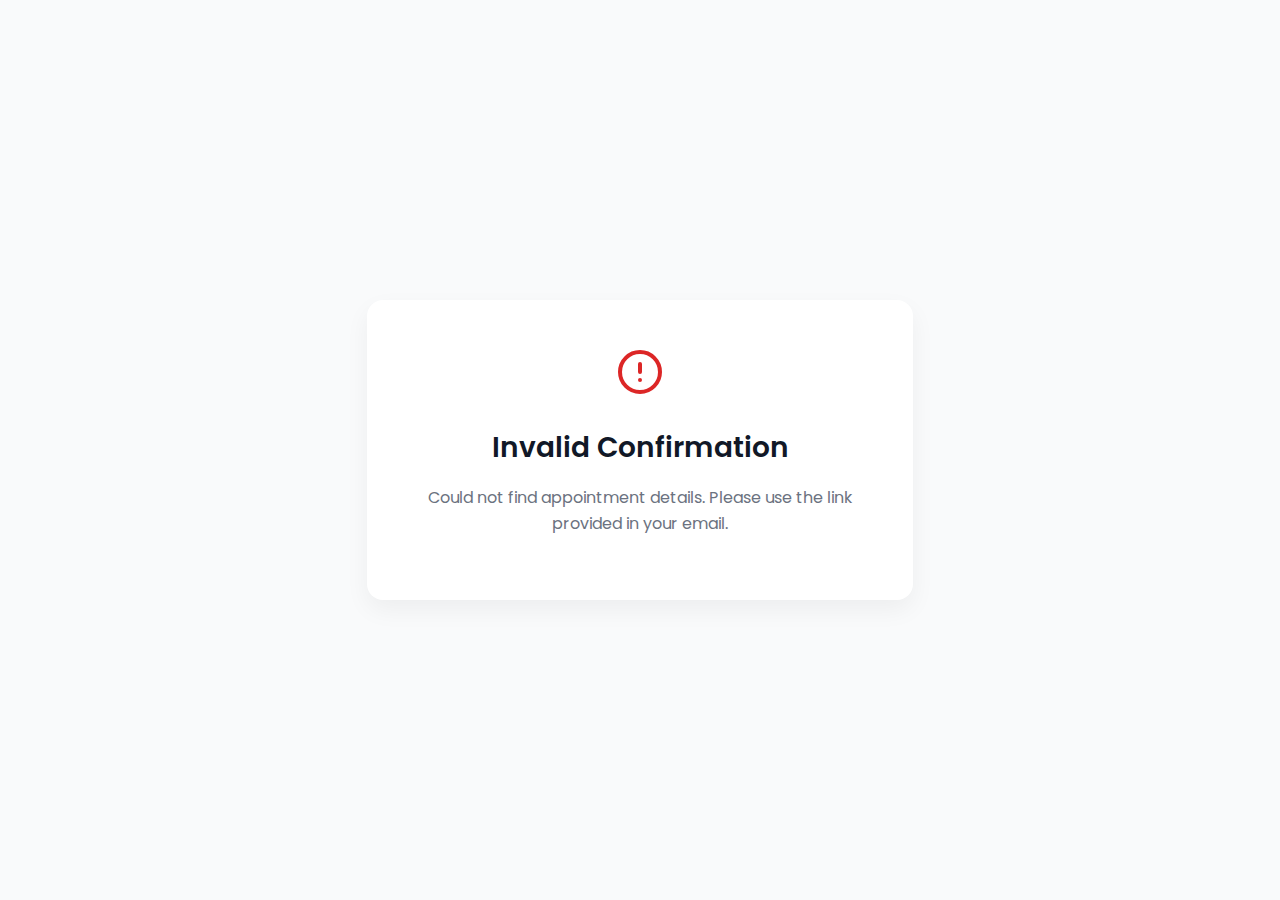
<file: confirmation.html>
<!DOCTYPE html>
<html lang="en">
<head>
    <meta charset="UTF-8">
    <meta name="viewport" content="width=device-width, initial-scale=1.0">
    <title>Booking Confirmation</title>
    
    <!-- Google Fonts for consistent styling -->
    <link rel="preconnect" href="https://fonts.googleapis.com">
    <link rel="preconnect" href="https://fonts.gstatic.com" crossorigin>
    <link href="https://fonts.googleapis.com/css2?family=Poppins:wght@400;600&display=swap" rel="stylesheet">
    
    <!-- All styling is embedded in the page -->
    <style>
        body {
            font-family: 'Poppins', -apple-system, sans-serif;
            background-color: #f9fafb;
            margin: 0;
            display: flex;
            justify-content: center;
            align-items: center;
            min-height: 100vh;
            padding: 1rem;
            box-sizing: border-box;
        }
        .container {
            text-align: center;
            max-width: 450px;
            background-color: #ffffff;
            padding: 3rem;
            border-radius: 16px;
            box-shadow: 0 10px 25px rgba(0, 0, 0, 0.05);
        }
        .icon-container {
            margin-bottom: 1.5rem;
        }
        h2 {
            font-size: 1.75rem;
            font-weight: 600;
            color: #111827;
            margin: 0 0 0.5rem 0;
        }
        p {
            font-size: 1rem;
            color: #6b7280;
            line-height: 1.6;
        }
        .success { stroke: #16a34a; } /* Green color for success icon */
        .error { stroke: #dc2626; }   /* Red color for error icon */
    </style>
</head>
<body>

    <!-- This is the main content container. Its content will be filled by JavaScript. -->
    <div class="container">
        <div class="icon-container" id="icon-container">
            <!-- Icon will be inserted here -->
        </div>
        <h2 id="status-title">Loading...</h2>
        <p id="details-text">Please wait while we confirm the details.</p>
    </div>

    <!-- The JavaScript logic is embedded at the end of the body -->
    <script>
        // Wait until the entire HTML document is loaded before running the script.
        document.addEventListener('DOMContentLoaded', () => {
            
            // Step 1: Read the data from the URL query parameters.
            // e.g., ...confirmation.html?status=success&message=...
            const params = new URLSearchParams(window.location.search);
            const status = params.get('status');
            const message = params.get('message');
            const details = params.get('details');

            // Step 2: Get references to the HTML elements we want to update.
            const iconContainer = document.getElementById('icon-container');
            const titleEl = document.getElementById('status-title');
            const detailsEl = document.getElementById('details-text');

            // Step 3: Define the SVG icons as variables for easy use.
            const successIcon = `<svg class="success" xmlns="http://www.w3.org/2000/svg" width="48" height="48" viewBox="0 0 24 24" fill="none" stroke-width="2" stroke-linecap="round" stroke-linejoin="round"><path d="M22 11.08V12a10 10 0 1 1-5.93-9.14"></path><polyline points="22 4 12 14.01 9 11.01"></polyline></svg>`;
            const errorIcon = `<svg class="error" xmlns="http://www.w3.org/2000/svg" width="48" height="48" viewBox="0 0 24 24" fill="none" stroke-width="2" stroke-linecap="round" stroke-linejoin="round"><circle cx="12" cy="12" r="10"></circle><line x1="12" y1="8" x2="12" y2="12"></line><line x1="12" y1="16" x2="12.01" y2="16"></line></svg>`;

            // Step 4: Check if the URL contains the expected data and update the page content.
            if (status === 'success' && message && details) {
                // Case 1: The page was loaded from a successful redirect.
                document.title = 'Appointment Confirmed!'; // Update the browser tab title
                iconContainer.innerHTML = successIcon;
                titleEl.textContent = message;
                detailsEl.textContent = details;
            } else {
                // Case 2 (Fallback): The page was opened directly or something went wrong.
                document.title = 'Invalid Confirmation'; // Update the browser tab title
                iconContainer.innerHTML = errorIcon;
                titleEl.textContent = 'Invalid Confirmation';
                detailsEl.textContent = 'Could not find appointment details. Please use the link provided in your email.';
            }
        });
    </script>

</body>
</html>
</file>
